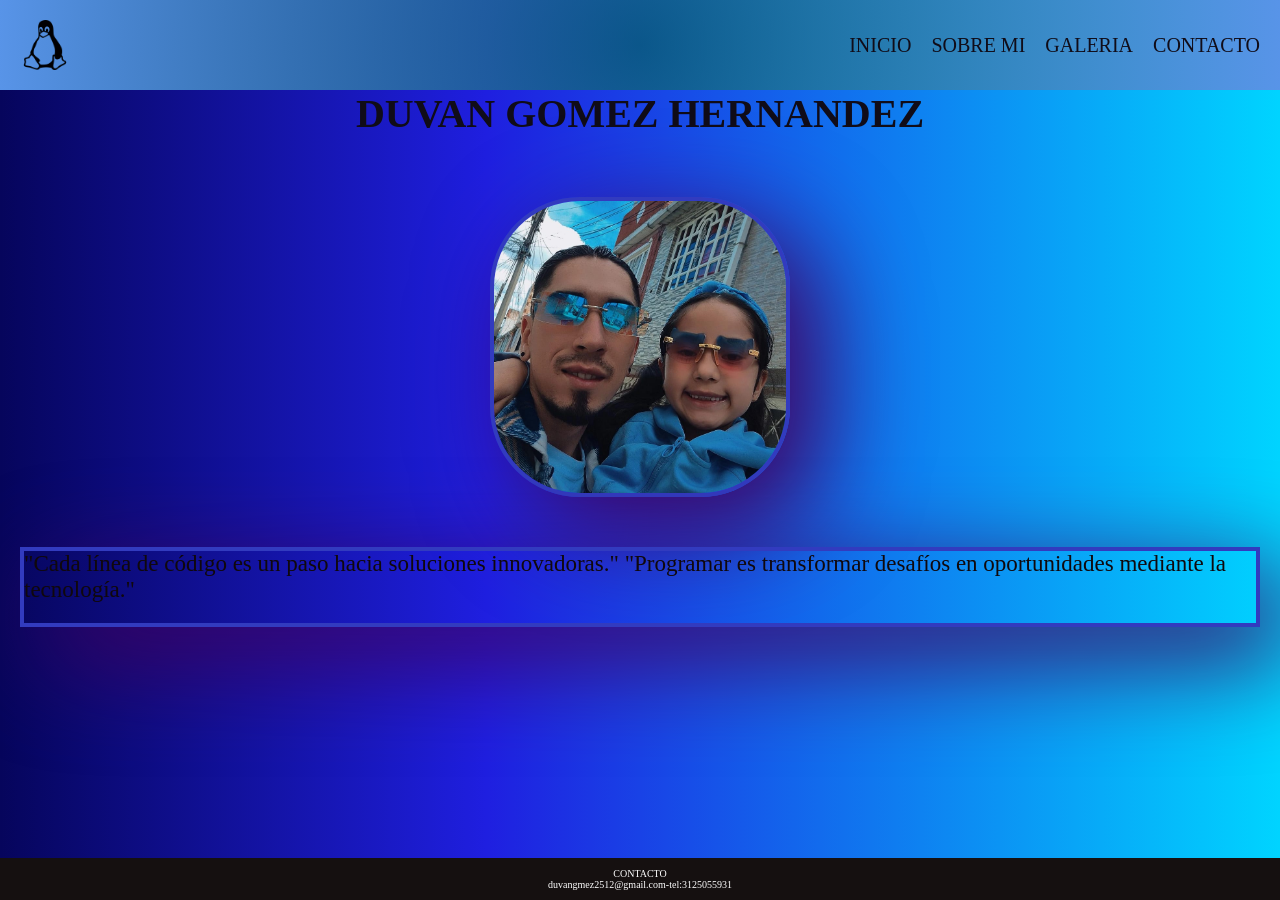
<file: index.html>
<!DOCTYPE html>
<html lang="en">
<head>
    <meta charset="UTF-8">
    <meta name="viewport" content="width=device-width, initial-scale=1.0">
    <title>Document</title>
    <link rel="stylesheet" href="/css/general.css">
    <link rel="stylesheet" href="/css/style.css">

</head>

<body>

    <header>


        <nav class="menu">


            <img src="/logo.png" alt="" class="menu__logo">

            

            <ul class="menu__list">

                <li>
                    <a href="index.html" class="menu__link">INICIO

                    </a>

                </li>

                 <li>
                    <a href="info.html" class="menu__link">SOBRE MI 

                    </a>

                </li>

                  <li>
                    
                    <a href="gallery.html" class=" menu__link">GALERIA
                    
                    </a>
                
                </li>

                  <li>

                    <a href="contact.html" class="menu__link"> CONTACTO

                    </a>
                
                </li>



            </ul>


        </nav>




    </header>

    <main>

        

           <section class="hero">
          <div class="titulo1">
            <h1>DUVAN GOMEZ HERNANDEZ </h1>
            </div >  

            
            <img class="hero__img" src="/foto .jpeg" alt="foto de portada">
            <p class="hero__text"> 
                
                "Cada línea de código es un paso hacia soluciones innovadoras."


               "Programar es transformar desafíos en oportunidades mediante la tecnología."
            </p>
           

            
             </div>

        </section>






    </main>

    <footer>
    
        <p>CONTACTO</p>
        <p>duvangmez2512@gmail.com-tel:3125055931 </p>
        


    </footer>
    
</body>
</html>
</file>
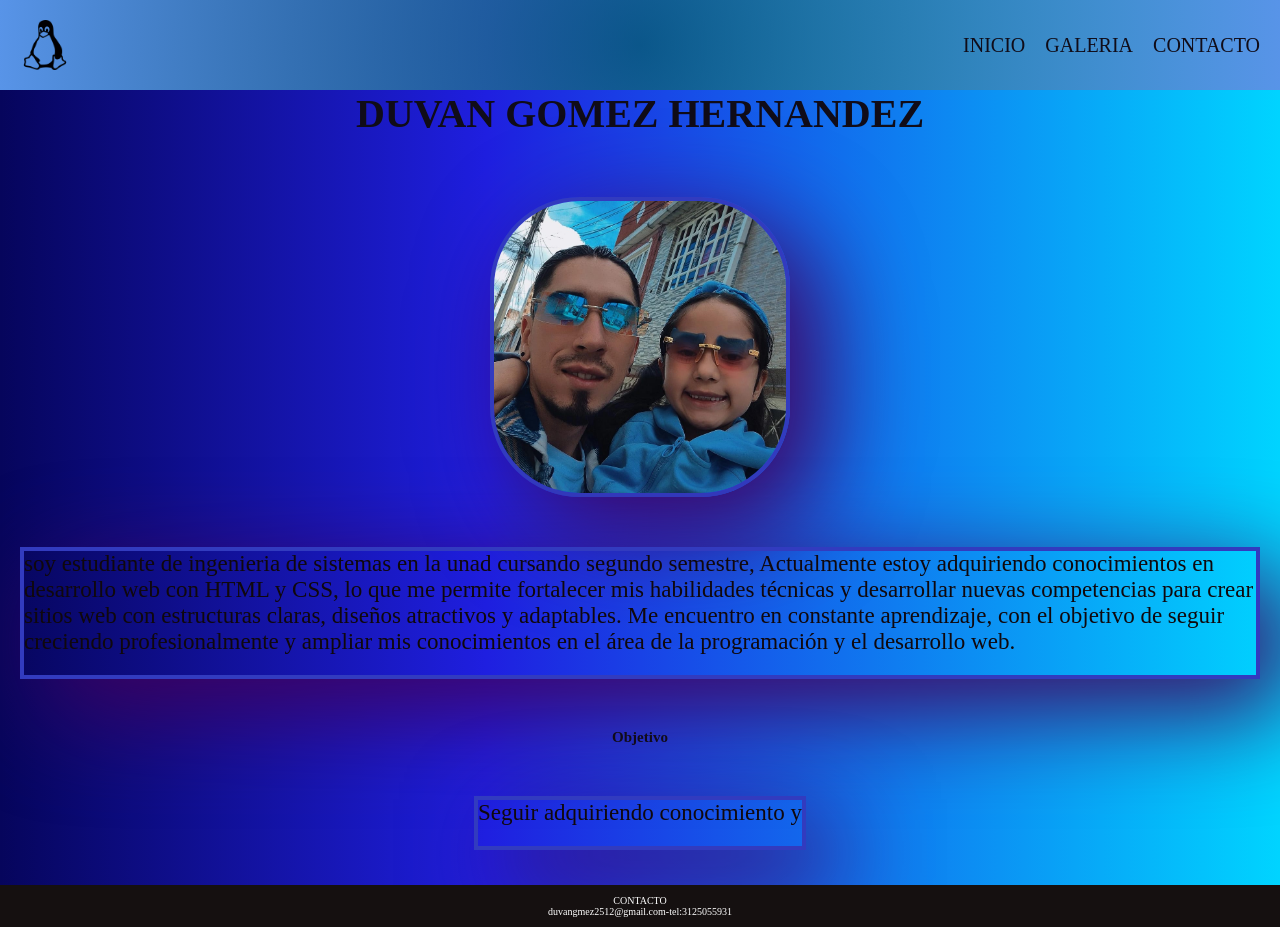
<file: html/index.html>
<!DOCTYPE html>
<html lang="en">
<head>
    <meta charset="UTF-8">
    <meta name="viewport" content="width=device-width, initial-scale=1.0">
    <title>Document</title>
    <link rel="stylesheet" href="/css/general.css">
    <link rel="stylesheet" href="/css/style.css">

</head>

<body>

    <header>


        <nav class="menu">


            <img src="/logo.png" alt="" class="menu__logo">

            

            <ul class="menu__list">

                <li>
                    <a href="index.html" class="menu__link">INICIO

                    </a>

                </li>

                  <li>
                    
                    <a href="gallery.html" class=" menu__link">GALERIA
                    
                    </a>
                
                </li>

                  <li>

                    <a href="contact.html" class="menu__link"> CONTACTO

                    </a>
                
                </li>



            </ul>


        </nav>




    </header>

    <main>

        

           <section class="hero">
          <div class="titulo1">
            <h1>DUVAN GOMEZ HERNANDEZ </h1>
            </div>  

            <!-- <div class="portada"> -->
            <img class="hero__img" src="/foto .jpeg" alt="foto de portada">
            <p class="hero__text"> 
                
                soy estudiante de ingenieria de sistemas en la unad cursando segundo semestre, Actualmente estoy adquiriendo conocimientos en desarrollo web con HTML y CSS, lo que me permite fortalecer mis habilidades técnicas y desarrollar nuevas competencias para crear sitios web con estructuras claras, diseños atractivos y adaptables. Me encuentro en constante aprendizaje, con el objetivo de seguir creciendo profesionalmente y ampliar mis conocimientos en el área de la programación y el desarrollo web.
            
            </p>
            <h2>Objetivo</h2>
            <p class="hero__text">Seguir adquiriendo conocimiento y  </p>

            
             </div>

        </section>






    </main>

    <footer>
    
        <p>CONTACTO</p>
        <p>duvangmez2512@gmail.com-tel:3125055931 </p>
        


    </footer>
    
</body>
</html>
</file>
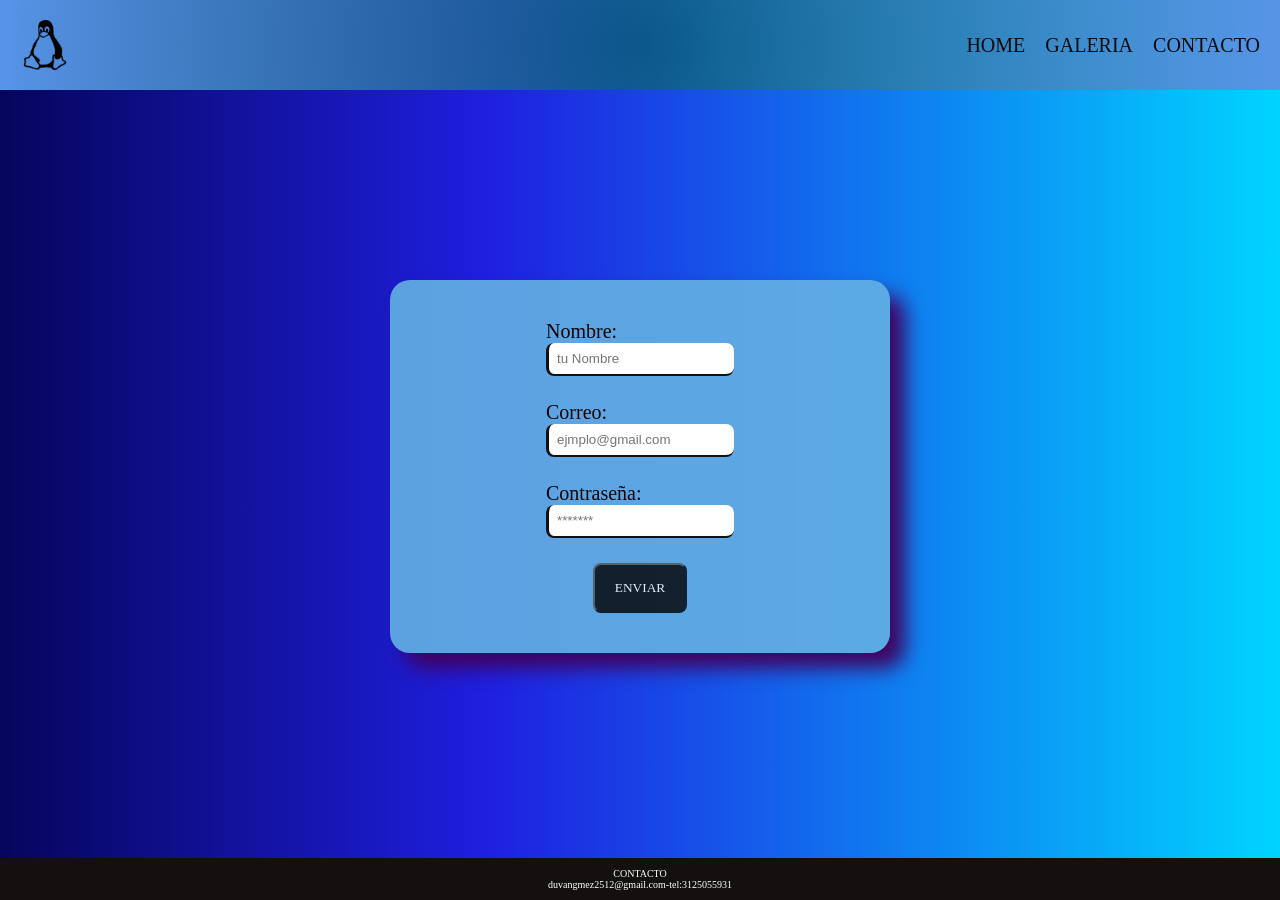
<file: contact.html>
<!DOCTYPE html>
<html lang="en">

<head>
    <meta charset="UTF-8">
    <meta name="viewport" content="width=device-width, initial-scale=1.0">
    <title>Formulario</title>
    <link rel="stylesheet" href="css/general.css">
    <link rel="stylesheet" href="css/contact.css">
</head>

<body>

    <header>


        <nav class="menu">

            <img src="logo.png" alt="" class="menu__logo">

            <ul class="menu__list">

                <li>
                    <a href="index.html" class="menu__link">HOME

                    </a>

                </li>

                  <li>
                    
                    <a href="gallery.html" class=" menu__link">GALERIA
                    
                    </a>
                
                </li>

                  <li>

                    <a href="contact.html" class="menu__link"> CONTACTO

                    </a>
                
                </li>



            </ul>


        </nav>




    </header>


   <form>
        <div class="field">
            <label for="name">Nombre:</label>
            <input type="text" id="name" placeholder="tu Nombre">
        </div>

        <div class="field">
            <label for="email">Correo:</label>
            <input type="email" id="email" placeholder="ejmplo@gmail.com">
         </div>

         <div class="field">
            <label for="password">Contraseña:</label>
            <input type="password" id="password" placeholder="*******">
         </div>

         <div class="field">
            <button>ENVIAR</button>
         </div>




    </form>


    <footer>
         <p>CONTACTO</p>
        <p>duvangmez2512@gmail.com-tel:3125055931 </p>
    </footer>

</body>

</html>
</file>
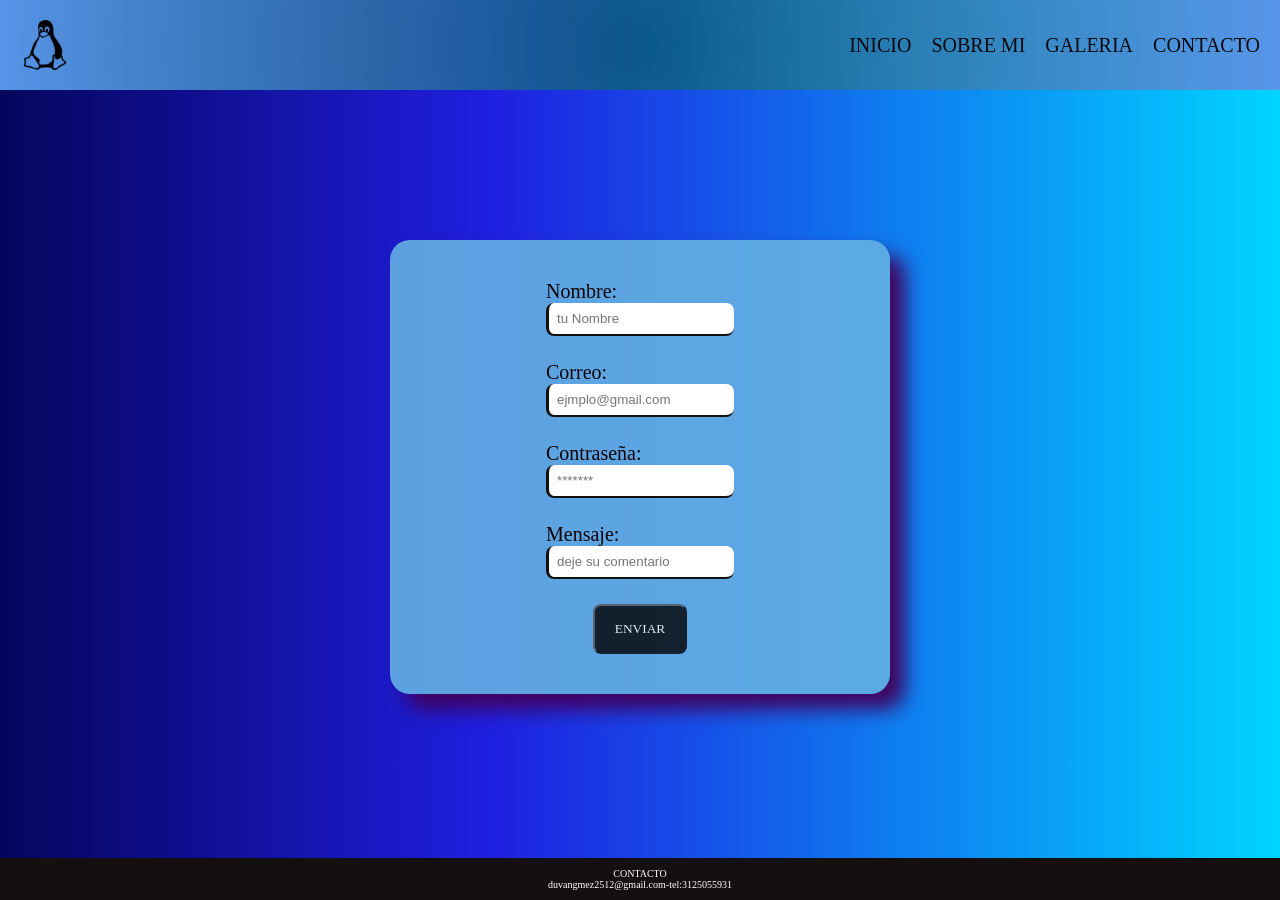
<file: html/contact.html>
<!DOCTYPE html>
<html lang="en">

<head>
    <meta charset="UTF-8">
    <meta name="viewport" content="width=device-width, initial-scale=1.0">
    <title>Formulario</title>
    <link rel="stylesheet" href="/css/general.css">
    <link rel="stylesheet" href="/css/contact.css">
</head>

<body>

    <header>


        <nav class="menu">

            <img src="/logo.png" alt="" class="menu__logo">

            <ul class="menu__list">

                <li>
                    <a href="index.html" class="menu__link">INICIO

                    </a>

                </li>

                 <li>
                    <a href="info.html" class="menu__link">SOBRE MI 

                    </a>

                </li>

                  <li>
                    
                    <a href="gallery.html" class=" menu__link">GALERIA
                    
                    </a>
                
                </li>

                  <li>

                    <a href="contact.html" class="menu__link"> CONTACTO

                    </a>
                
                </li>



            </ul>


        </nav>




    </header>


   <form>
        <div class="field">
            <label for="name">Nombre:</label>
            <input type="text" id="name" placeholder="tu Nombre">
        </div>

        <div class="field">
            <label for="email">Correo:</label>
            <input type="email" id="email" placeholder="ejmplo@gmail.com">
         </div>

         <div class="field">
            <label for="password">Contraseña:</label>
            <input type="password" id="password" placeholder="*******">
         </div>

         <div class="field">
            <label for="Mensaje">Mensaje:</label>
            <input type="text" id="Mensaje" placeholder="deje su comentario">
         </div>

         <div class="field">
            <button>ENVIAR</button>
         </div>




    </form>


    <footer>
         <p>CONTACTO</p>
        <p>duvangmez2512@gmail.com-tel:3125055931 </p>
    </footer>

</body>

</html>
</file>
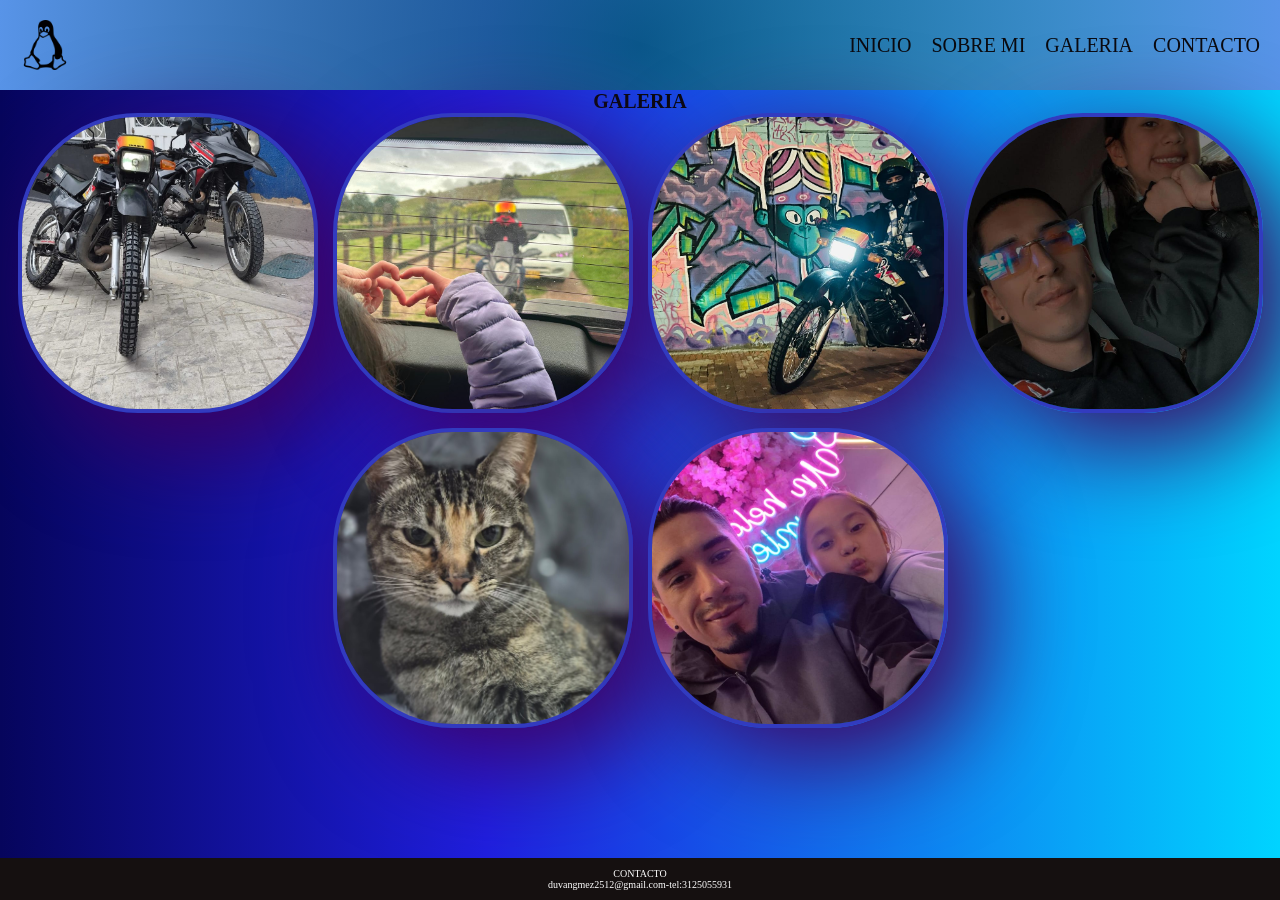
<file: html/gallery.html>
<!DOCTYPE html>
<html lang="en">

<head>
    <meta charset="UTF-8">
    <meta name="viewport" content="width=device-width, initial-scale=1.0">
    <title>Document</title>
    <link rel="stylesheet" href="/css/general.css">
    <link rel="stylesheet" href="/css/gallery.css">
</head>

<body>

    <header>

        <nav class="menu">

            <img src="/logo.png" alt="" class="menu__logo">

            <ul class="menu__list">
                <li>
                    <a href="index.html" class="menu__link"> INICIO
                    </a>
                </li>

                 <li>
                    <a href="info.html" class="menu__link">SOBRE MI 

                    </a>

                </li>

                <li>
                    <a href="gallery.html" class="menu__link"> GALERIA
                    </a>
                </li>
                
                <li>
                    <a href="contact.html" class="menu__link"> CONTACTO
                    </a>
                </li>
            </ul>
        </nav>
    </header>

    <main>

        

        
     <h1 class="TITULO">GALERIA</h1>

    <section class="container">

        <div class="card">
            <img src="/foto1.jpeg" alt="" class="image">
         </div>

         
        <div class="card">
            <img src="/foto2.jpeg" alt="" class="image">
         </div>

         
        

         
        <div class="card">
            <img src="/foto3.jpeg" alt="" class="image">
         </div>

         <div class="card">
            <img src="/foto4.jpeg" alt="" class="image">
         </div>

         <div class="card">
            <img src="/foto5.jpeg" alt="" class="image">
         </div>

        <div class="card">
            <img src="/foto6.jpeg" alt="" class="image">
         </div>



    </section>


    </main>


    <footer>
         <p>CONTACTO</p>
        <p>duvangmez2512@gmail.com-tel:3125055931 </p>
    </footer>

</body>

</html>
</file>
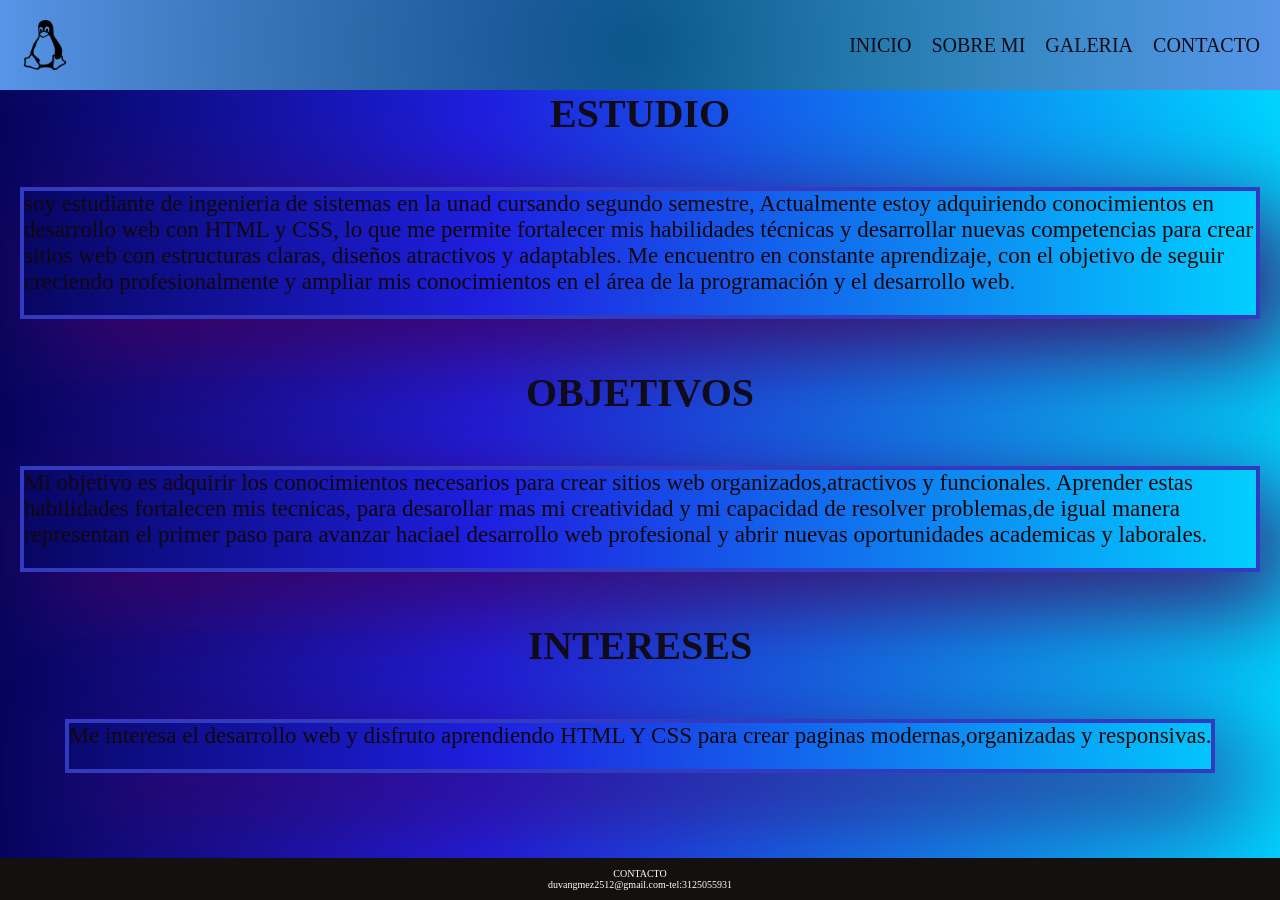
<file: html/info.html>
<!DOCTYPE html>
<html lang="en">
<head>
    <meta charset="UTF-8">
    <meta name="viewport" content="width=device-width, initial-scale=1.0">
    <title>Document</title>
    <link rel="stylesheet" href="/css/general.css">
    <link rel="stylesheet" href="/css/info.css">
</head>
<body>


    
    <header>


        <nav class="menu">


            <img src="/logo.png" alt="" class="menu__logo">

            

            <ul class="menu__list">

                <li>
                    <a href="index.html" class="menu__link">INICIO

                    </a>

                </li>

                 <li>
                    <a href="info.html" class="menu__link">SOBRE MI 

                    </a>

                </li>

                  <li>
                    
                    <a href="gallery.html" class=" menu__link">GALERIA
                    
                    </a>
                
                </li>

                  <li>

                    <a href="contact.html" class="menu__link"> CONTACTO

                    </a>
                
                </li>



            </ul>


        </nav>




    </header>

    <main>
        <section class="hero">
          <!-- <div class="titulo1">  -->

            <h2>ESTUDIO</h2>
             <p class="hero__text"> 
                
                soy estudiante de ingenieria de sistemas en la unad cursando segundo semestre, Actualmente estoy adquiriendo conocimientos en desarrollo web con HTML y CSS, lo que me permite fortalecer mis habilidades técnicas y desarrollar nuevas competencias para crear sitios web con estructuras claras, diseños atractivos y adaptables. Me encuentro en constante aprendizaje, con el objetivo de seguir creciendo profesionalmente y ampliar mis conocimientos en el área de la programación y el desarrollo web.
            
            </p>
            
         <h2>OBJETIVOS</h2>
        <P class="hero__text">  Mi objetivo es adquirir los conocimientos necesarios para crear sitios web organizados,atractivos y funcionales.
        Aprender estas habilidades fortalecen mis tecnicas, para desarollar mas mi creatividad y mi capacidad de resolver problemas,de igual manera representan el primer paso para avanzar haciael desarrollo web profesional y abrir nuevas oportunidades academicas y laborales. </P>

        <h2>INTERESES</h2>
        <P class="hero__text" >
            Me interesa el desarrollo web y disfruto aprendiendo HTML Y CSS para crear paginas modernas,organizadas y responsivas.
        </P>
       
        
        

      </div>

        </section>
          



    </main>

    
    
  <footer>
    
        <p>CONTACTO</p>
        <p>duvangmez2512@gmail.com-tel:3125055931 </p>
        


    </footer>

    
</body>
</html>
</file>
<file: css/general.css>
:root{
    --bakcground: #0a0a0f;
    --titles: #0a0a0f;
    --textos: #0a0a0f;
}

*{
    margin: 0;
    padding: 0;
    box-sizing: border-box;
}
header{
background: #026352;
background: radial-gradient(circle, rgba(2, 99, 82, 0.62) 0%, rgba(88, 148, 232, 1) 100%);
    
}

html{
    font-size: 62.5%;
    font-family: cursive;

}

body {
    
    background: #06055c;
    background: linear-gradient(90deg, rgba(6, 5, 92, 1) 0%, rgba(31, 31, 224, 1) 38%, rgba(0, 212, 255, 1) 100%);
    color: white;
    display: flex;
    flex-direction: column;
    min-height: 100vh;
    
    
    
}
main {
    flex: 1;
    color: var(--titles) ;
}


.menu {
    padding: 20px 20px;
    display: flex;
    justify-content: space-between;
    align-items: center;
}

.menu__list {
    list-style: none;
    display: flex;
    gap: 20px;
}
.menu__link {
    text-decoration: none;
    color: var(--titles);
    font-size: 2rem;
}

.menu__logo{
    width: 50px;
}


footer {
    margin-top: 15px;
    background-color: rgb(21, 16, 16);
    padding: 10px;
    text-align: center;
    
    
}
</file>
<file: css/style.css>
:root {
    --bakcground: #02020c;
    --titles: #100c18;
    --textos: #10080c;
}


.hero {
    display: flex;
    flex-direction: column;
    justify-content: center;
    align-items: center;
    gap: 30px;
    transition: .4 ease-in-out;

}

.hero__img {
    width: 300px;
    height: 300px;
    display: flex;
    border-radius: 30%;
    object-fit: cover;
    object-position: center;
    margin-top: 3rem;
    border: 4px solid  rgb(50, 59, 191);
    box-shadow: 30px 30px 100px rgba(65, 1, 91, 0.979);
   
    
    

    
}

h1 {
    color: var(--titles);
    font-size: 4rem;
    font-family: cursive;
    justify-content: center;
    align-items: center;
}




.hero__text {
    color: var(--textos);
    font-size: 2.3rem;
    padding-bottom: 20px;
    /* background-color: red; */
    object-fit: cover;
    margin-top: 4rem;
    margin: 20px;
    border: 4px solid  rgb(50, 59, 191);
    box-shadow: 30px 30px 100px rgba(65, 1, 91, 0.979);
    
    
    
}
</file>
<file: css/contact.css>
*{
    margin: 0;
    padding: 0;
    box-sizing: border-box;


}
html{
    font-size: 62.5%;
    font-family:cursive;
}


label,input{
    display: block;
}

form{
    background-color: rgba(100, 176, 227, 0.904);
    display: flex;
    flex-direction: column;
    align-items: center;
    padding: 40px 0;
    margin: auto;
    width: 500px;
    gap: 25px;
    box-shadow: 15px 15px 20px rgba(65, 1, 91, 0.979);
    border-radius: 20px;
}


.field{
    color: rgb(16, 4, 4) ;
    text-decoration: solid;
    font-family: cursive;
}


label{
    font-size: 2rem;
}
input{
    width: 100%;
    padding: 8px ;
    border: none;
    border-radius: 8px;
    border-bottom: 2px solid rgb(17, 17, 17);
    border-left: 3px solid rgb(17, 17, 17)
    
    
}

input:focus{
    box-shadow: -2px 2px 10px rgba(80, 5, 178, 0.733);
     
}
button{
  
    cursor: pointer;
    padding: 15px 20px;
    background-color: black;
    border-radius: 8px;
    color: white;
    transition: .2s ease-in-out;
    opacity: .8;
    font-family: cursive;
  
}

button:hover{
    opacity: 1;
    box-shadow: 2px 2px 10px white;
    transform: translate(-5px) scale(1.05);
    
    
}
</file>
<file: css/gallery.css>
*{
    margin: 0;
    padding: 0;
    box-sizing: border-box;
    
}


body{

    background-color:rgba(51, 217, 217, 0.678);
}



h1{ color: var(--titles);

}
.container{
    display: flex;
    gap: 15px;
    flex-wrap: wrap;
    justify-content: center;

}

.card{
     width: 300px;
    height: 300px;
    border: 4px solid  rgb(50, 59, 191);
    border-radius: 40%;
    overflow: hidden;
    box-shadow: 30px 30px 100px rgba(65, 1, 91, 0.979);

}

.card:hover{
    box-shadow: 0px 0px 50px white;
    border: solid 2px blanchedalmond;
    transform: rotate(50deg);
    transform: translate(10px);
}

.image{
    width: 100%;
    height: 100%;
    object-fit: cover;
    transition: .4s ease-in-out;
    
    


}

.image:hover{
    transform: scale(1.2);
    filter: grayscale(0);



}




.TITULO{
    text-align: center;
    
}
</file>
<file: css/info.css>
:root {
    --bakcground: #02020c;
    --titles: #100c18;
    --textos: #10080c;
}


.hero {
    display: flex;
    flex-direction: column;
    justify-content: center;
    align-items: center;
    gap: 30px;
    transition: .4 ease-in-out;

}

.hero__img {
    width: 300px;
    height: 300px;
    display: flex;
    border-radius: 30%;
    object-fit: cover;
    object-position: center;
    margin-top: 3rem;
    border: 4px solid  rgb(50, 59, 191);
    box-shadow: 30px 30px 100px rgba(65, 1, 91, 0.979);
   
    
    

    
}

h1 {
    color: var(--titles);
    font-size: 4rem;
    font-family: cursive;
    justify-content: center;
    align-items: center;
}

h2 {
    color: var(--titles);
    font-size: 4rem;
    font-family: cursive;
    justify-content: center;
    align-items: center;
}




.hero__text {
    color: var(--textos);
    font-size: 2.3rem;
    padding-bottom: 20px;
    object-fit: cover;
    margin-top: 4rem;
    margin: 20px;
    border: 4px solid  rgb(50, 59, 191);
    box-shadow: 30px 30px 100px rgba(65, 1, 91, 0.979);
    
   

    
    
    
}
</file>
